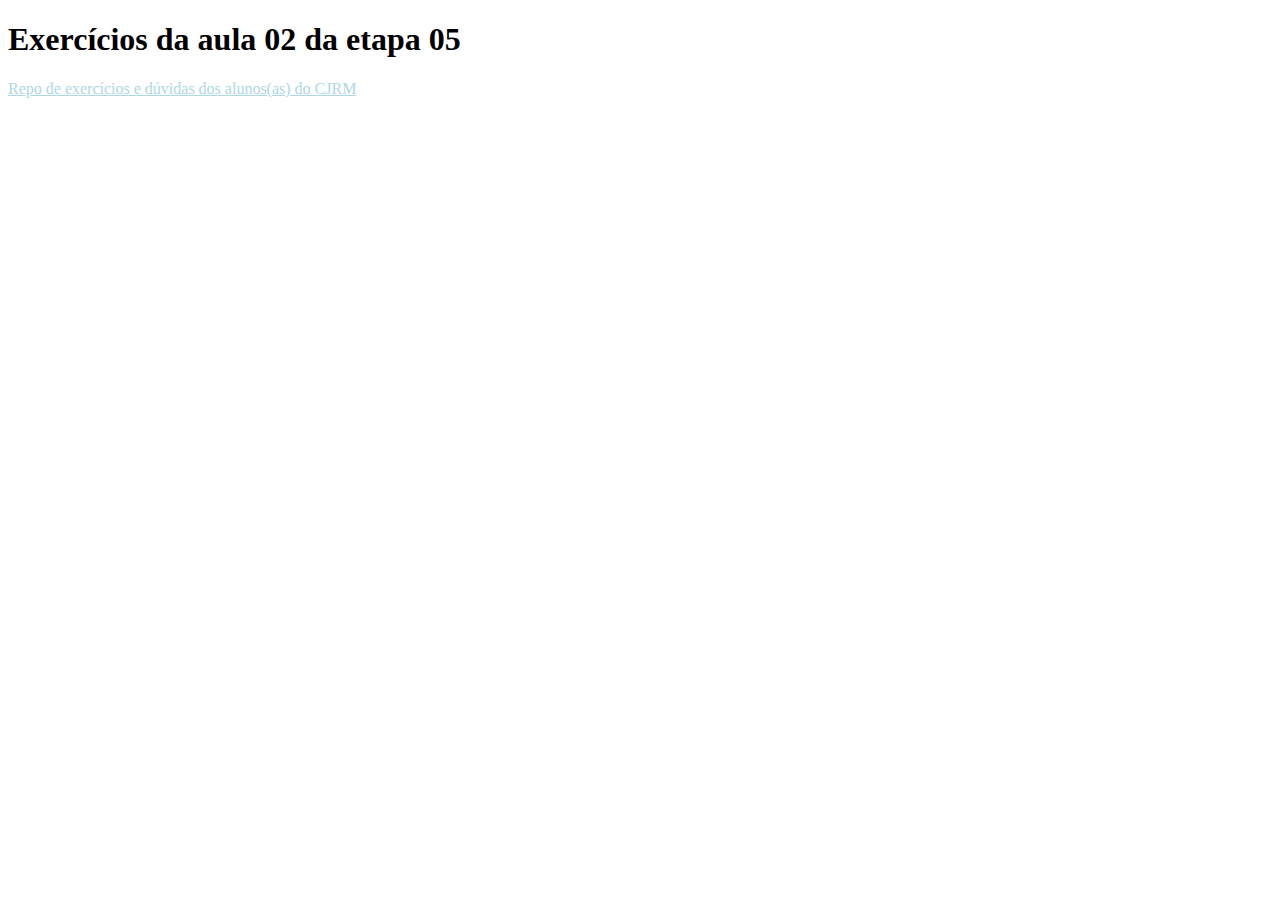
<file: exercicio-14/index.html>
<!DOCTYPE html>
<html lang="pt-br">
<head>
  <meta charset="UTF-8">
  <title>Exercícios da aula 02 da etapa 05</title>
  <link rel="stylesheet" href="./style.css">
</head>
<body>
  <h1>Exercícios da aula 02 da etapa 05</h1>

  <ul class="numbers"></ul>

  <a class="link" href="#">Repo de exercícios e dúvidas dos alunos(as) do CJRM</a>

  <script src="./exercices.js"></script>
</body>
</html>
</file>
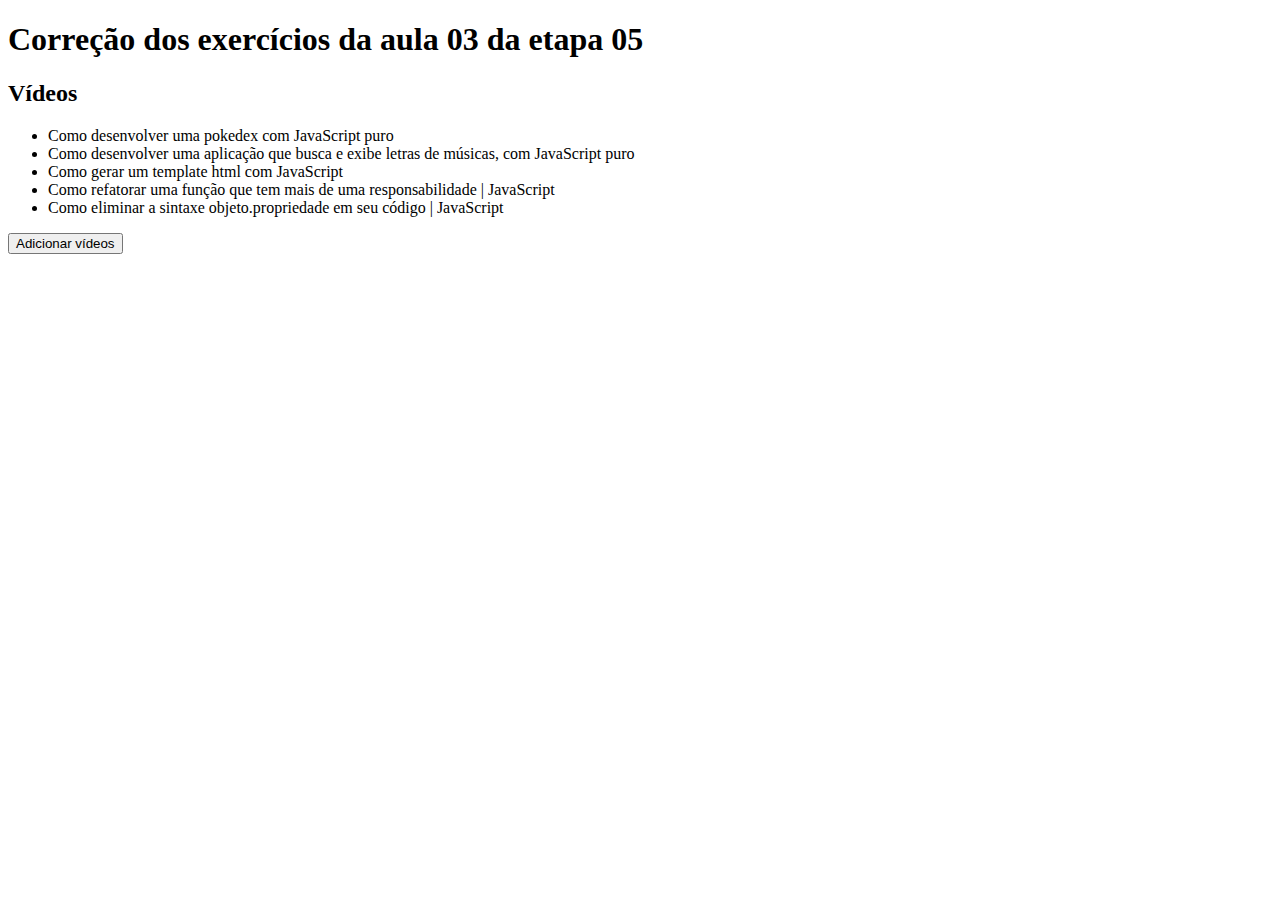
<file: exercicio-15/index.html>
<!DOCTYPE html>
<html lang="pt-br">
<head>
  <meta charset="UTF-8">
  <title>Correção dos exercícios da aula 03 da etapa 05</title>
</head>
<body>
  <h1>Correção dos exercícios da aula 03 da etapa 05</h1>

  <h2>Vídeos</h2>

  <ul class="videos">
    <li>Como desenvolver uma pokedex com JavaScript puro</li>
    <li>Como desenvolver uma aplicação que busca e exibe letras de músicas, com JavaScript puro</li>
    <li>Como gerar um template html com JavaScript</li>
    <li>Como refatorar uma função que tem mais de uma responsabilidade | JavaScript</li>
    <li>Como eliminar a sintaxe objeto.propriedade em seu código | JavaScript</li>
  </ul>

  <button>Adicionar vídeos</button>

  <script src="./app.js"></script>
</body>
</html>
</file>
<file: exercicio-14/style.css>
.body-background {
  color: white;
  background-color: #3d0f92;
}

.number {
  list-style: none;
}

.link {
  color: lightblue;
}
</file>
